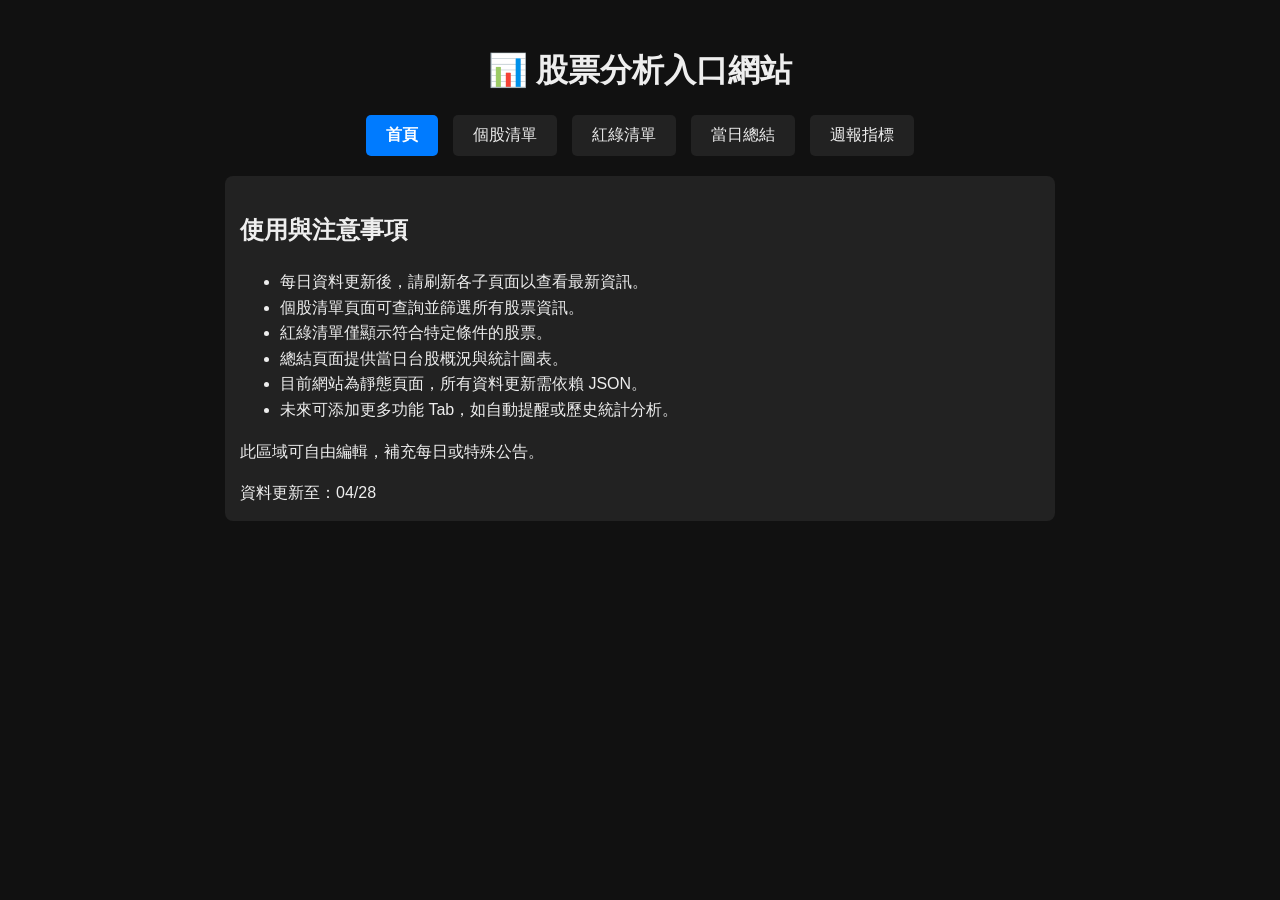
<file: index.html>
<!DOCTYPE html>
<html lang="zh-TW">
<head>
  <meta charset="UTF-8">
  <title>股票分析入口</title>
  <style>
    body {
      background: #111;
      color: #eee;
      font-family: Arial, sans-serif;
      padding: 20px;
    }
    h1 {
      text-align: center;
    }
    .tabs {
      display: flex;
      gap: 15px;
      margin: 20px 0;
      justify-content: center;
    }
    .tabs a {
      padding: 10px 20px;
      background: #222;
      color: #eee;
      text-decoration: none;
      border-radius: 5px;
      transition: 0.2s;
    }
    .tabs a:hover {
      background: #444;
    }
    .tabs a.active {
      background: #007bff;
      color: #fff;
      font-weight: bold;
    }
    .note {
      background: #222;
      padding: 15px;
      border-radius: 8px;
      max-width: 800px;
      margin: 0 auto;
      line-height: 1.6;
    }
  </style>
</head>
<body data-page="index">

<h1>📊 股票分析入口網站</h1>

<!-- Tab 連結 -->
<div id="navbar"></div>

<!-- 注意事項 / 使用說明 -->
<div class="note">
  <h2>使用與注意事項</h2>
  <ul>
    <li>每日資料更新後，請刷新各子頁面以查看最新資訊。</li>
    <li>個股清單頁面可查詢並篩選所有股票資訊。</li>
    <li>紅綠清單僅顯示符合特定條件的股票。</li>
    <li>總結頁面提供當日台股概況與統計圖表。</li>
    <li>目前網站為靜態頁面，所有資料更新需依賴 JSON。</li>
    <li>未來可添加更多功能 Tab，如自動提醒或歷史統計分析。</li>
  </ul>
  <p>此區域可自由編輯，補充每日或特殊公告。</p>
  <div id="latest-date" class="latest-date"></div>
</div>

<script src="app.js"></script>
<script>
</script>

</body>
</html>
</file>
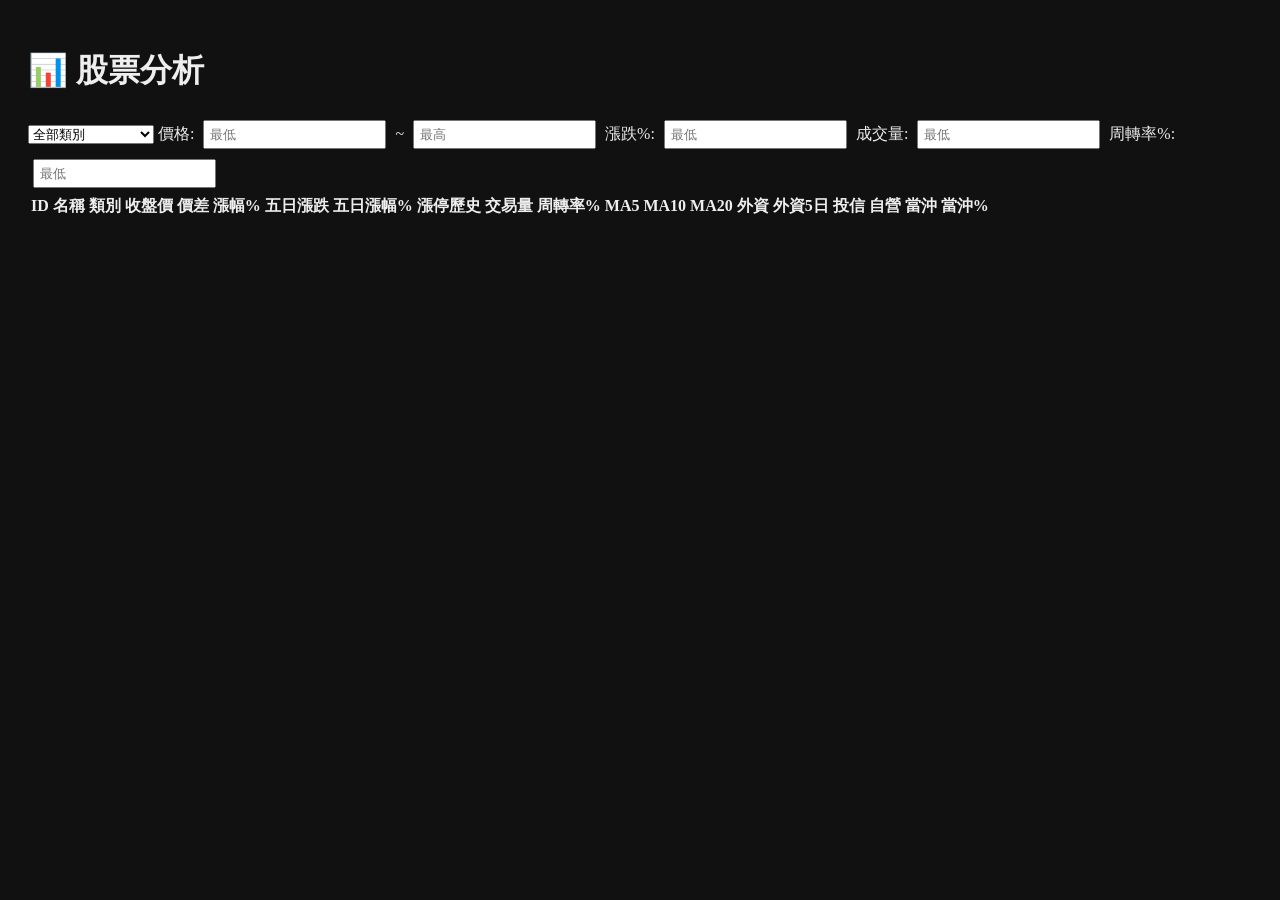
<file: docs/index.html>
<!DOCTYPE html>
<html lang="zh-TW">
<head>
  <meta charset="UTF-8">
  <title>股票分析</title>

  <!-- DataTables -->
  <link rel="stylesheet" href="https://cdn.datatables.net/1.13.6/css/jquery.dataTables.min.css">

  <style>
    body { background:#111; color:#eee; padding:20px; }
    input { margin:5px; padding:5px; }
  </style>
</head>
<body>

<h1>📊 股票分析</h1>

<!-- 篩選區 -->
<div>
  <select id="typeFilter">
    <option value="">全部類別</option>
  </select>
  價格: <input id="minPrice" placeholder="最低">
  ~ <input id="maxPrice" placeholder="最高">

  漲跌%: <input id="minSpread" placeholder="最低">

  成交量: <input id="minVolume" placeholder="最低">

  周轉率%: <input id="minTurnover" placeholder="最低">
</div>

<table id="stockTable" class="display">
  <thead>
    <tr>
      <th>ID</th>
      <th>名稱</th>
      <th>類別</th>
      <th>收盤價</th>
      <th>價差</th>
      <th>漲幅%</th>
      <th>五日漲跌</th>
      <th>五日漲幅%</th>
      <th>漲停歷史</th>
      <th>交易量</th>
      <th>周轉率%</th>
      <th>MA5</th>
      <th>MA10</th>
      <th>MA20</th>
      <th>外資</th>
      <th>外資5日</th>
      <th>投信</th>
      <th>自營</th>
      <th>當沖</th>
      <th>當沖%</th>
    </tr>
  </thead>
</table>

<script src="https://code.jquery.com/jquery-3.7.1.min.js"></script>
<script src="https://cdn.datatables.net/1.13.6/js/jquery.dataTables.min.js"></script>

<script src="app.js"></script>
</body>
</html>
</file>
